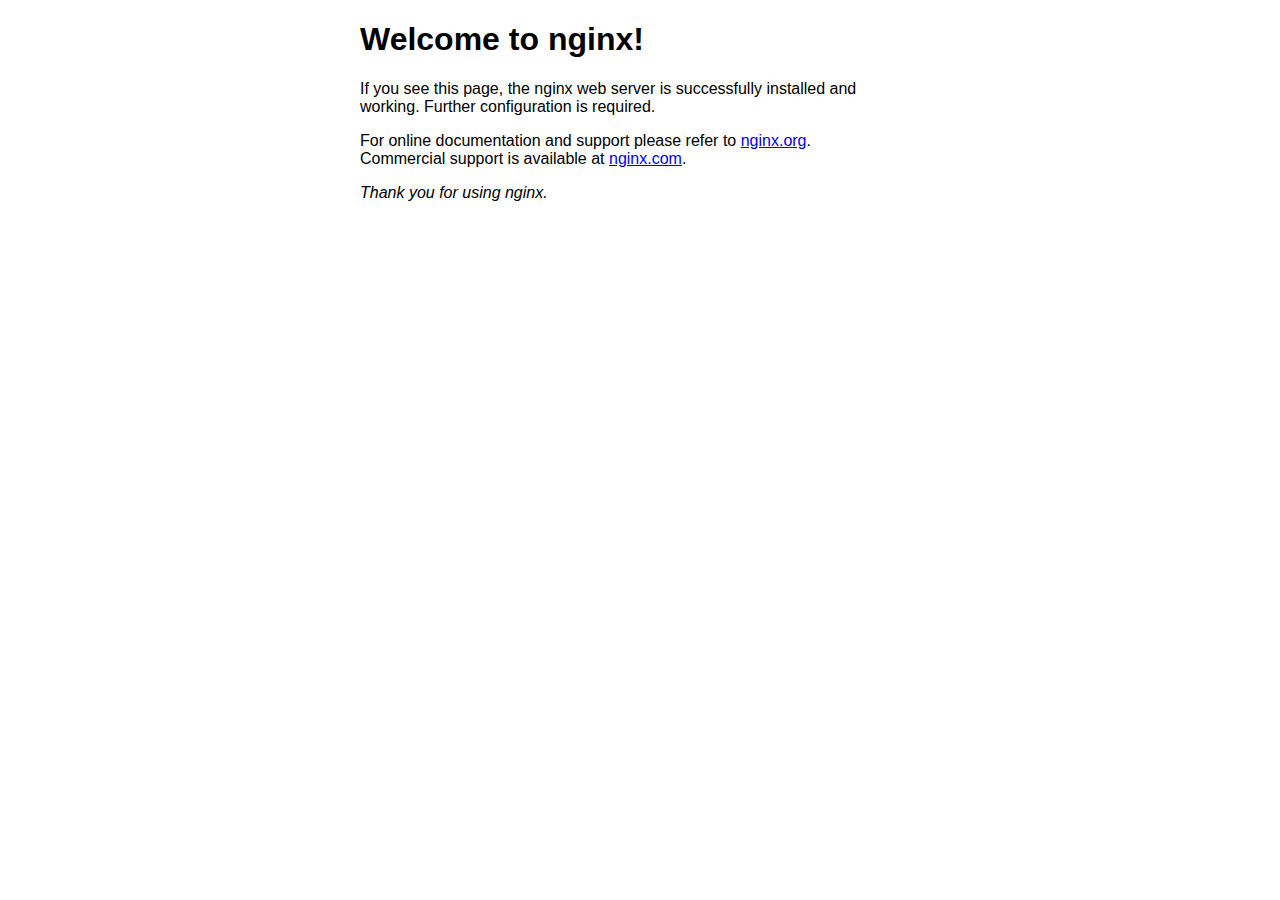
<file: nginx-1.25.3/html/index.html>
<!DOCTYPE html>
<html>
<head>
<title>Welcome to nginx!</title>
<style>
html { color-scheme: light dark; }
body { width: 35em; margin: 0 auto;
font-family: Tahoma, Verdana, Arial, sans-serif; }
</style>
</head>
<body>
<h1>Welcome to nginx!</h1>
<p>If you see this page, the nginx web server is successfully installed and
working. Further configuration is required.</p>

<p>For online documentation and support please refer to
<a href="http://nginx.org/">nginx.org</a>.<br/>
Commercial support is available at
<a href="http://nginx.com/">nginx.com</a>.</p>

<p><em>Thank you for using nginx.</em></p>
</body>
</html>
</file>
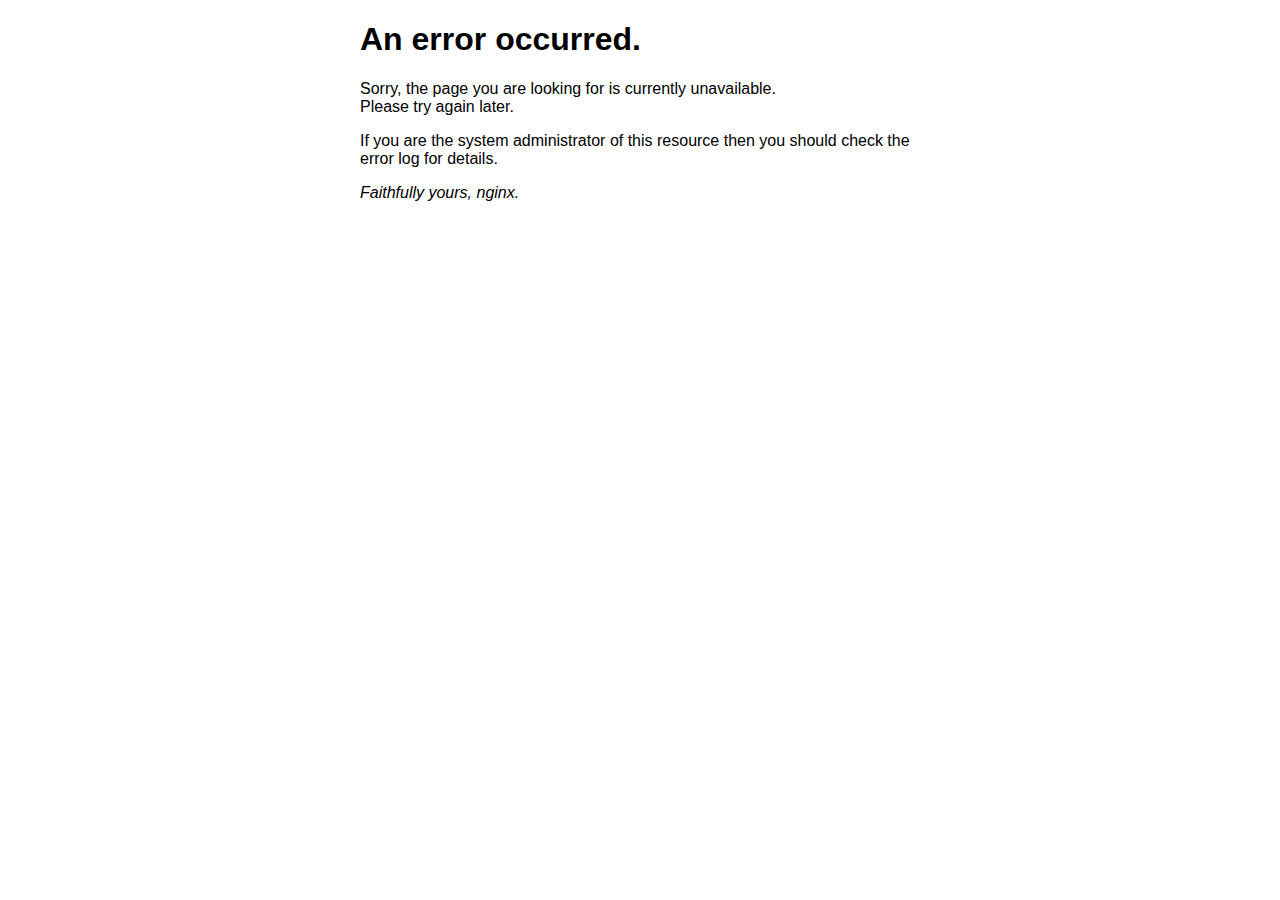
<file: nginx-1.25.3/html/50x.html>
<!DOCTYPE html>
<html>
<head>
<title>Error</title>
<style>
html { color-scheme: light dark; }
body { width: 35em; margin: 0 auto;
font-family: Tahoma, Verdana, Arial, sans-serif; }
</style>
</head>
<body>
<h1>An error occurred.</h1>
<p>Sorry, the page you are looking for is currently unavailable.<br/>
Please try again later.</p>
<p>If you are the system administrator of this resource then you should check
the error log for details.</p>
<p><em>Faithfully yours, nginx.</em></p>
</body>
</html>
</file>
